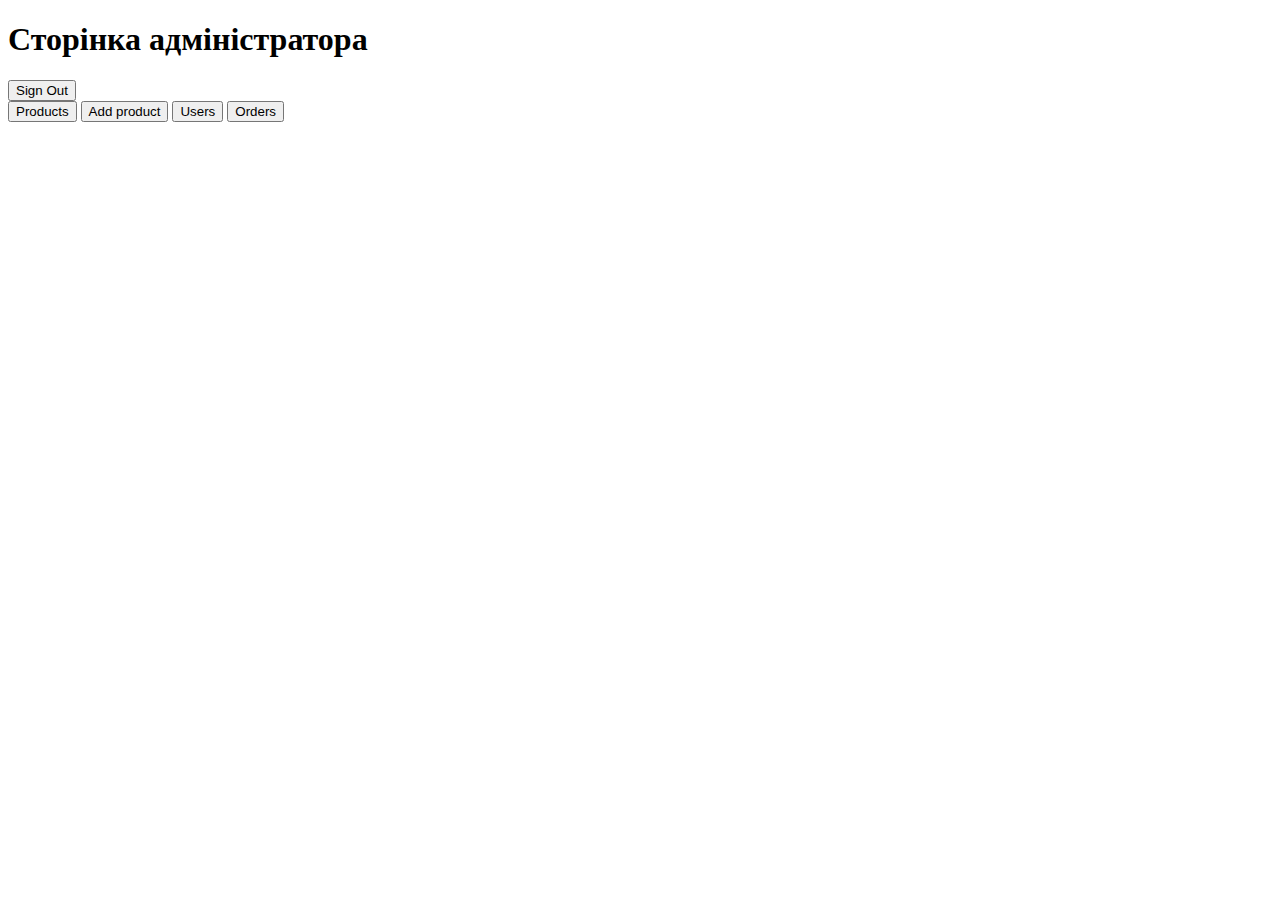
<file: src/main/resources/templates/admin.html>
<!DOCTYPE html>
<html lang="en">
<head>
    <meta charset="UTF-8">
    <meta http-equiv="X-UA-Compatible" content="IE=edge">
    <meta name="viewport" content="width=device-width, initial-scale=1.0">
    <title th:text="${title}"></title>
</head>
<body>

<header>
    <h1 class="admin-title">Сторінка адміністратора</h1>
    <form th:action="@{/logout}" method="post">
        <input type="submit" value="Sign Out"/>
    </form>

</header>

<div class="container">
    <div class="menu">
        <button onclick="showTable('products')" class="button">Products</button>
        <button onclick="addProduct('products')" class="button">Add product</button>
        <button onclick="showTable('users')" class="button">Users</button>
        <button onclick="showOrders()" class="button">Orders</button>
    </div>
    <div class="content">
        <table id="tableContainer">
            <!-- Table content will be loaded dynamically -->
        </table>
    </div>
</div>

<script th:src="@{/js/adminScript.js}"></script>
<link rel="stylesheet" th:href="@{/styles/admin.css}">

</body>
</html>
</file>
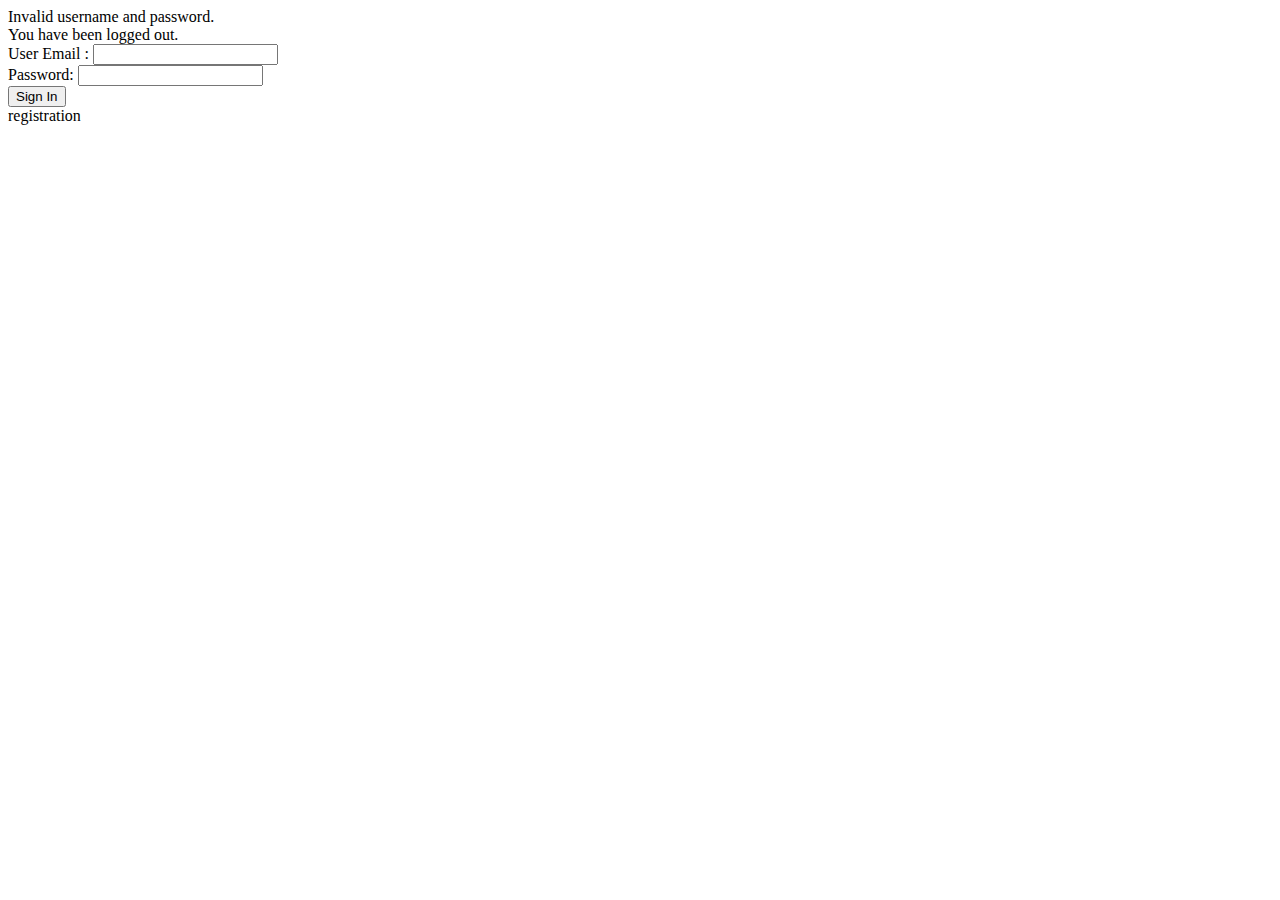
<file: src/main/resources/templates/login.html>
<!DOCTYPE html>
<html xmlns="http://www.w3.org/1999/xhtml" xmlns:th="https://www.thymeleaf.org">
<head>
    <title>Authorization</title>
</head>
<body>
<div class="container">
    <div th:if="${param.error}">Invalid username and password.</div>
    <div th:if="${param.logout}">You have been logged out.</div>
    <form th:action="@{/login}" method="post">
        <div><label> User Email : <input type="text" name="username"/> </label></div>
        <div><label> Password: <input type="password" name="password"/> </label></div>
        <div><input type="submit" value="Sign In"/></div>
    </form>

    <a th:href="@{/index/registration}">registration</a>
</div>

<link rel="stylesheet" th:href="@{/styles/logReg.css}">
</body>
</html>
</file>
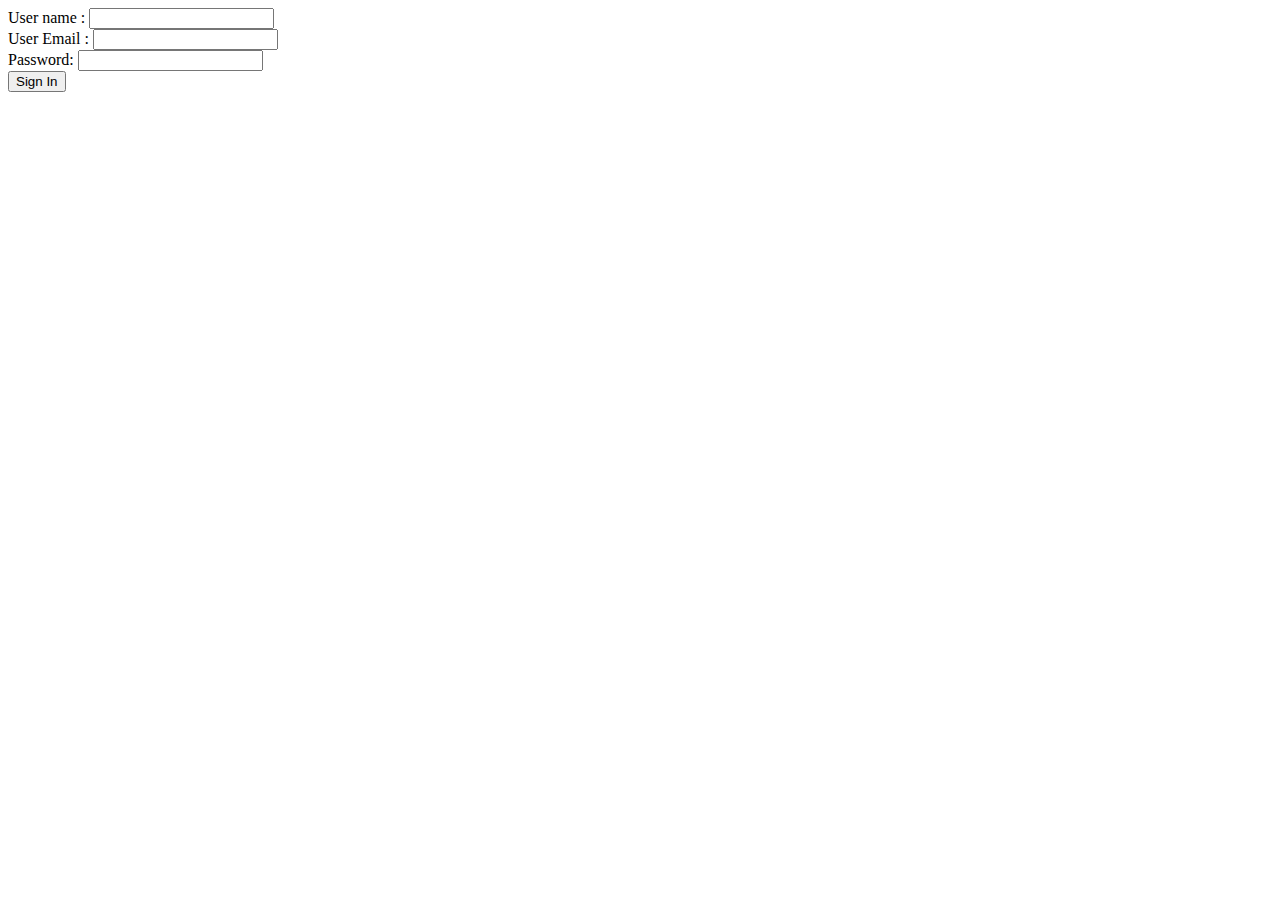
<file: src/main/resources/templates/registration.html>
<!DOCTYPE html>
<html xmlns="http://www.w3.org/1999/xhtml" xmlns:th="https://www.thymeleaf.org">
<head>
    <title>Registration</title>
</head>
<body>
<div class="container">
    <div th:if="${message}">
        <div th:each="line : ${message.split('\n')}" class="error-message" th:text="${line}"></div>
    </div>

    <form th:action="@{/index/user/registration}" th:object="${user}" method="post">
        <div><label> User name : <input type="text" th:field="*{name}"/> </label></div>
        <div><label> User Email : <input type="text" th:field="*{email}"/> </label></div>
        <div><label> Password: <input type="password" th:field="*{password}"/> </label></div>
        <div><input type="submit" value="Sign In"/></div>
    </form>
</div>
<link rel="stylesheet" th:href="@{/styles/logReg.css}">
</body>
</html>
</file>
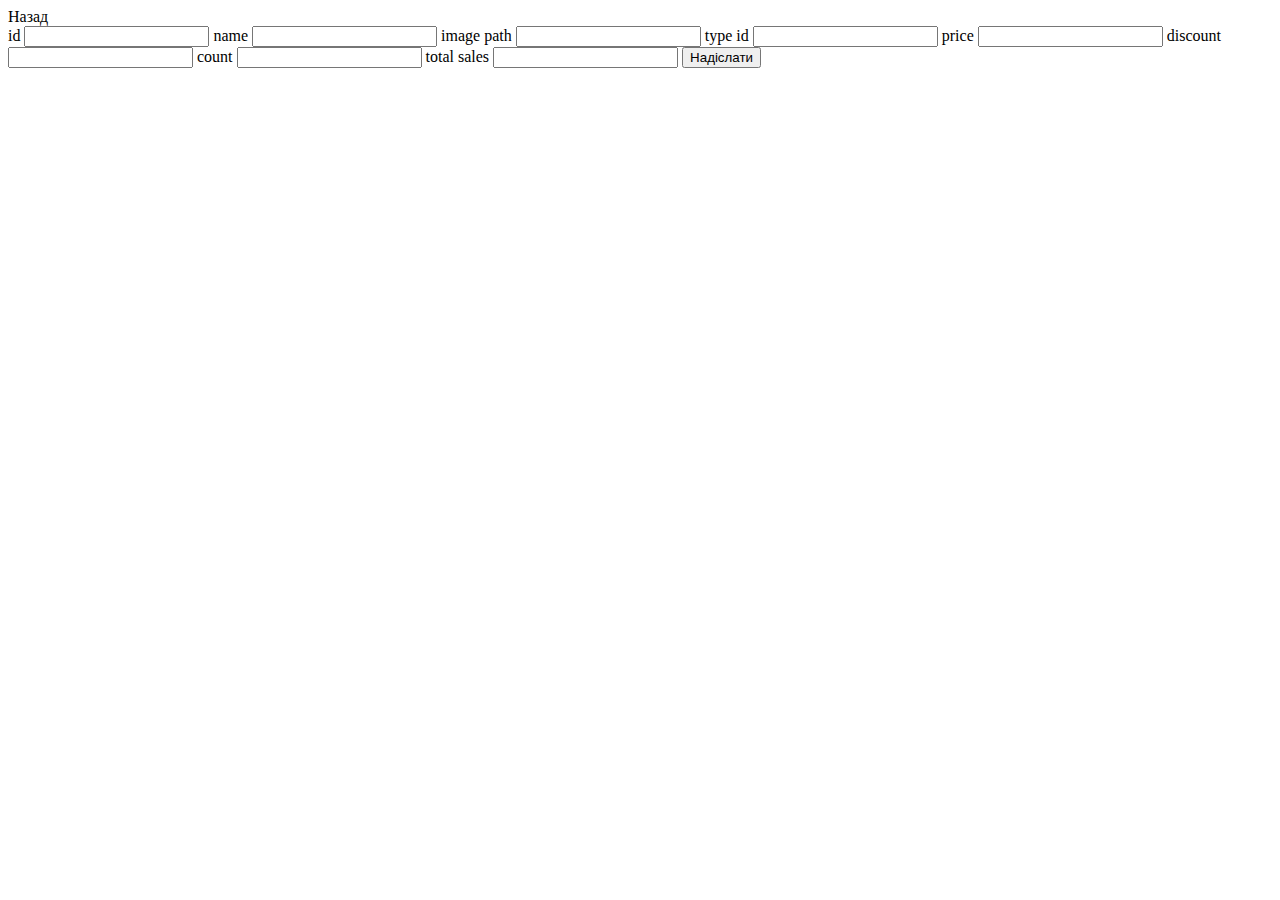
<file: src/main/resources/templates/update.html>
<!DOCTYPE html>
<html xmlns:th="http://www.thymeleaf.org">
<head>
    <meta charset="UTF-8">
    <meta http-equiv="X-UA-Compatible" content="IE=edge">
    <meta name="viewport" content="width=device-width, initial-scale=1.0">
    <title th:text="${title}"></title>
</head>
<body>

<header>
    <a th:href="@{'/admin/'}">Назад</a>
</header>

<div class="container">
    <div class="content">
        <form id="myForm" method="post" th:action="@{'/admin/update'}">
            <label for="id">id</label>
            <input type="text" id="id" name="id" th:value="${product.id}"/>

            <label for="name">name</label>
            <input type="text" id="name" name="name" th:value="${product.name}"/>

            <label for="imagePath">image path</label>
            <input type="text" id="imagePath" name="imagePath" th:value="${product.imagePath}"/>

            <label for="typeId">type id</label>
            <input type="text" id="typeId" name="typeId" th:value="${product.type.id}"/>

            <label for="price">price</label>
            <input type="text" id="price" name="price" th:value="${product.price}"/>

            <label for="discount">discount</label>
            <input type="text" id="discount" name="discount" th:value="${product.discount}"/>

            <label for="count">count</label>
            <input type="text" id="count" name="count" th:value="${product.count}"/>

            <label for="totalSales">total sales</label>
            <input type="text" id="totalSales" name="totalSales" th:value="${product.totalSales}"/>

            <button type="submitForm" onclick="submitForm()">Надіслати</button>
        </form>
    </div>
</div>

<link rel="stylesheet" th:href="@{/styles/update.css}">

</body>
</html>
</file>
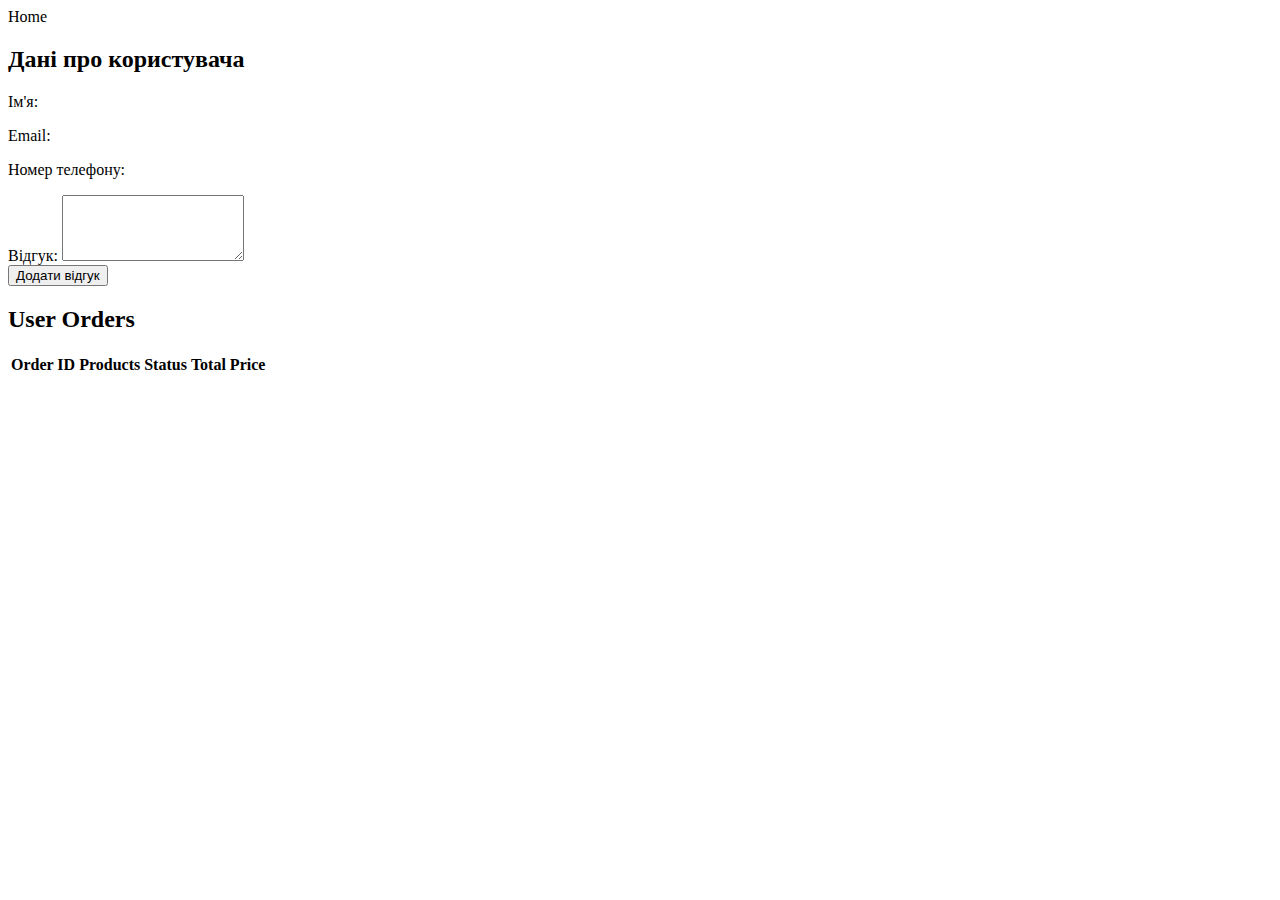
<file: src/main/resources/templates/user.html>
<!DOCTYPE html>
<html lang="en">
<head>
    <meta charset="UTF-8">
    <meta name="viewport" content="width=device-width, initial-scale=1.0">
    <title>User Data Page</title>
</head>
<body>

<header>
    <a th:href="@{/}">Home</a>
</header>

<main>
    <h2>Дані про користувача</h2>

    <p>Ім'я: <span th:text="${name}"></span></p>
    <p>Email: <span th:text="${email}"></span></p>
    <p>Номер телефону: <span th:text="${phoneNumber}"></span></p>

    <form th:action="@{/index/submitReview}" method="post">
        <div>
            <label for="review">Відгук:</label>
            <textarea id="review" name="reviewText" rows="4" required></textarea>
        </div>
        <div>
            <input type="submit" value="Додати відгук">
        </div>
    </form>

    <h2>User Orders</h2>

    <table>
        <thead>
        <tr>
            <th>Order ID</th>
            <th>Products</th>
            <th>Status</th>
            <th>Total Price</th>
        </tr>
        </thead>
        <tbody>
        <tr th:each="el : ${products}">
            <td th:text="${el.getId()}"></td>
            <td th:text="${el.getProducts()}"></td>
            <td th:text="${el.getStatus()}"></td>
            <td th:text="${el.getTotalPrice()}"></td>
        </tr>
        </tbody>
    </table>
</main>

<link rel="stylesheet" th:href="@{/styles/user.css}">

</body>
</html>
</file>
